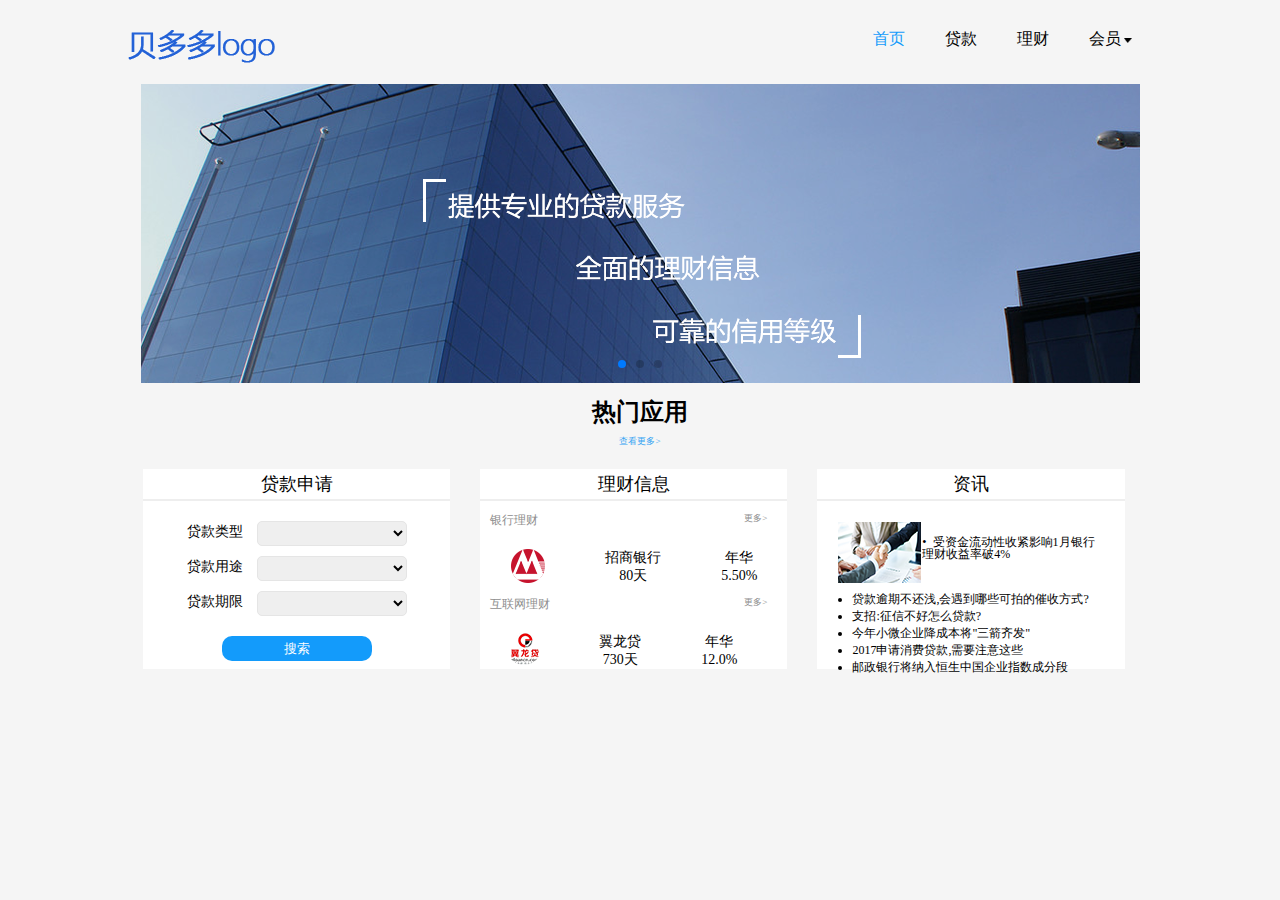
<file: index.html>
<!DOCTYPE html>
<html lang="en">
<head>
    <meta charset="UTF-8">
    <meta name="viewport" content="width=device-width, initial-scale=1.0">
    <meta http-equiv="X-UA-Compatible" content="ie=edge">
    <title>Document</title>
    <link rel="stylesheet" href="css/swiper-3.4.2.min.css">
    <link rel="stylesheet" type="text/css" href="css/base.css">
    <link rel="stylesheet" type="text/css" href="css/index.css">
</head>
<body>
<div class="content">
    <!--头部-->
    <header class="clearfix">
        <div class="header-logo">
            <img src="img/logo.png" alt="logo">
        </div>
        <div class="header-nav">
            <ul>
                <li>
                    <a class="navhover" href="#">首页</a>
                </li>
                <li>
                    <a href="#">贷款</a>
                </li>
                <li>
                    <a href="#">理财</a>
                </li>
                <li>
                    <a href="#">会员</a>
                    <img src="img/down.png" alt="">
                </li>
            </ul>
        </div>
    </header>
    <!--轮播图-->
    <div class="banner">
           <!-- Swiper -->
        <div class="swiper-container">
            <div class="swiper-wrapper">
                <div class="swiper-slide"><img src="img/bannerOne.png" alt=""></div>
                <div class="swiper-slide">Slide 2</div>
                <div class="swiper-slide">Slide 3</div>
                
            </div>
            <!-- Add Pagination -->
            <div class="swiper-pagination"></div>
            <!-- Add Arrows -->
            <!--<div class="swiper-button-next"></div>
            <div class="swiper-button-prev"></div>-->
        </div>   
    </div>
    <!--主体-->
    <div class="main">
        <h2>热门应用</h2>
        <a>查看更多&gt;</a>
        <div class="clearfix">
            <div class="main-use main-one">
                <div class="title">
                    贷款申请
                </div>
                <form class="loanApply">
                    <label for="typeName">贷款类型</label>
                    <select type="text" id="typeName"></select></br>
                    <label for="loanUse">贷款用途</label>
                    <select type="text" id="loanUse"></select></br>
                    <label for="loanDeadline">贷款期限</label>
                    <select type="text" id="loanDeadline"></select></br>
                    <button type="button" class="loanBtn">搜索</button>
                </form>
                
            </div>
            <div class="main-use main-two">            
                <div class="title">
                    理财信息
                </div>
                <div class="bankManage">
                    <div class="banktitle clearfix">
                        <p>银行理财</p>
                        <p>更多></p>
                    </div>
                    <ul class="clearfix">
                        <li><img src="img/图层 1.png" alt=""></li>
                        <li>招商银行</br>80天</li>
                        <li>年华</br>5.50%</li>
                    </ul>
                </div>
                <div class="internetManage">
                    <div class="intertitle clearfix">
                        <p>互联网理财</p>
                        <p>更多></p>
                    </div>
                     <ul class="clearfix">
                        <li><img src="img/图层 2.png" alt=""></li>
                        <li>翼龙贷</br>730天</li>
                        <li>年华</br>12.0%</li>
                    </ul>
                </div>
            </div>
            <div class="main-use main-three">
                <div class="title">
                    资讯
                </div>
                <div class="main-consult">
                    <img src="img/图层 3.png" alt="">
                    <p>&bull;&nbsp; 受资金流动性收紧影响1月银行</br>
                    理财收益率破4%</p>
                    <ul>
                        <li>贷款逾期不还浅,会遇到哪些可拍的催收方式?</li>
                        <li>支招:征信不好怎么贷款?</li>
                        <li>今年小微企业降成本将"三箭齐发"</li>
                        <li>2017申请消费贷款,需要注意这些</li>
                        <li>邮政银行将纳入恒生中国企业指数成分段</li>
                    </ul>
                </div>
            </div>
        </div>
    </div>
</div>
</body>
<script src="js/jquery-1.11.3.min.js"></script>
<script src="js/swiper-3.4.2.jquery.min.js"></script>
<script>
    $(function(){
        var swiper = new Swiper('.swiper-container', {
            pagination: '.swiper-pagination',
            nextButton: '.swiper-button-next',
            prevButton: '.swiper-button-prev',
            slidesPerView: 1,
            paginationClickable: true,
            spaceBetween: 30,
            loop: true
        });
    })
</script>
</html>
</file>
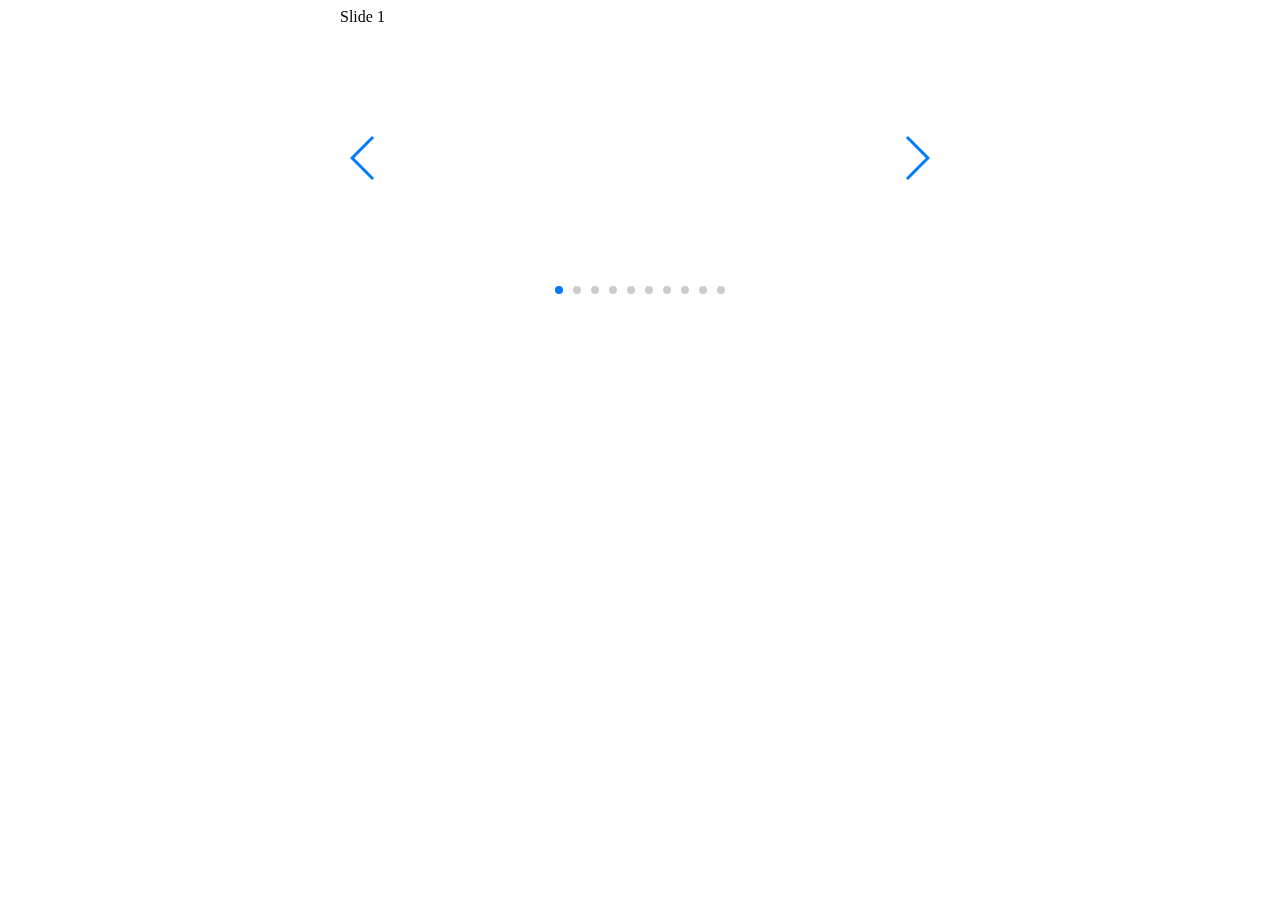
<file: 01.html>
<!DOCTYPE html>
<html lang="en">
<head>
    <meta charset="UTF-8">
    <meta name="viewport" content="width=device-width, initial-scale=1.0">
    <meta http-equiv="X-UA-Compatible" content="ie=edge">
    <title>Document</title>
    <link  rel="stylesheet" href="css/swiper-3.4.2.min.css">
    <style>
        .swiper-container {
            width: 600px;
            height: 300px;
        }  
        </style>
</head>
<body>
     <!-- Swiper -->
        <div class="swiper-container">
            <div class="swiper-wrapper">
                <div class="swiper-slide">Slide 1</div>
                <div class="swiper-slide">Slide 2</div>
                <div class="swiper-slide">Slide 3</div>
                <div class="swiper-slide">Slide 4</div>
                <div class="swiper-slide">Slide 5</div>
                <div class="swiper-slide">Slide 6</div>
                <div class="swiper-slide">Slide 7</div>
                <div class="swiper-slide">Slide 8</div>
                <div class="swiper-slide">Slide 9</div>
                <div class="swiper-slide">Slide 10</div>
            </div>
            <!-- Add Pagination -->
            <div class="swiper-pagination"></div>
            <!-- Add Arrows -->
            <div class="swiper-button-next"></div>
            <div class="swiper-button-prev"></div>
        </div>   




</body>
<script src="js/jquery-1.11.3.min.js">
</script>
<script src="js/swiper-3.4.2.jquery.min.js"></script>
<script>
     $(function(){
        var swiper = new Swiper('.swiper-container', {
            pagination: '.swiper-pagination',
            nextButton: '.swiper-button-next',
            prevButton: '.swiper-button-prev',
            slidesPerView: 1,
            paginationClickable: true,
            spaceBetween: 30,
            loop: true
        });
    })    
</script>
</html>
</file>
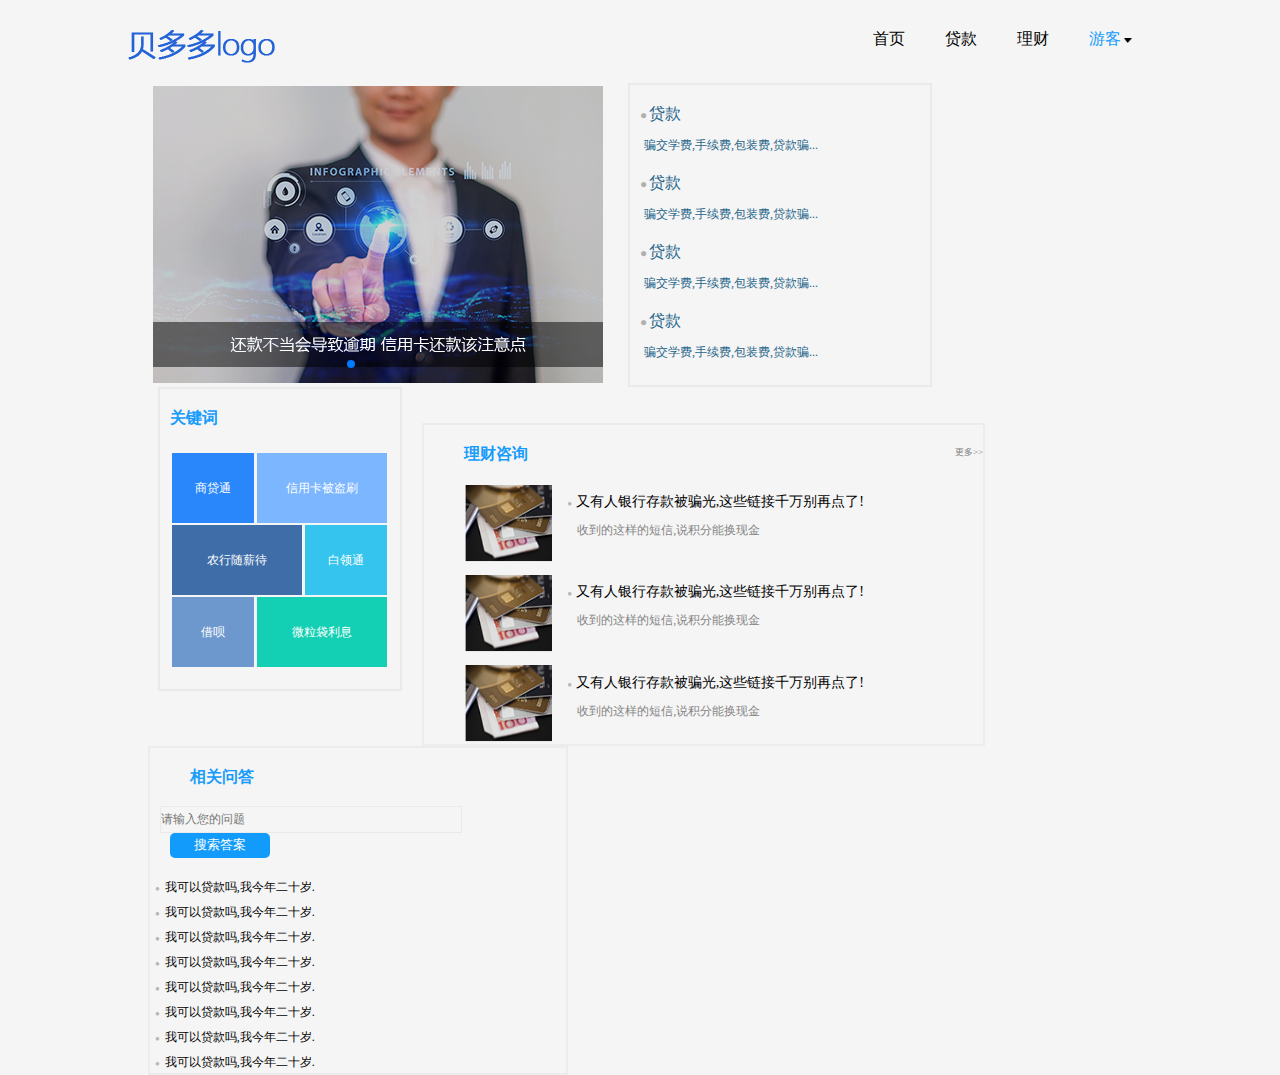
<file: tourist.html>
<!DOCTYPE html>
<html lang="en">
<head>
    <meta charset="UTF-8">
    <meta name="viewport" content="width=device-width, initial-scale=1.0">
    <meta http-equiv="X-UA-Compatible" content="ie=edge">
    <title>Document</title>
    <link rel="stylesheet" href="css/swiper-3.4.2.min.css">
    <link rel="stylesheet" type="text/css" href="css/base.css">
    <link rel="stylesheet" type="text/css" href="css/tourist.css">
</head>
<body>
<div class="content">
    <!--头部-->
    <header class="clearfix">
        <div class="header-logo">
            <img src="img/logo.png" alt="logo">
        </div>
        <div class="header-nav">
            <ul>
                <li>
                    <a  href="index.html">首页</a>
                </li>
                <li>
                    <a href="#">贷款</a>
                </li>
                <li>
                    <a href="#">理财</a>
                </li>
                <li>
                    <a class="navhover" href="#">游客</a>
                    <img src="img/down.png" alt="">
                </li>
            </ul>
        </div>
    </header>
    <!--轮播图-->
    <div class="banner clearfix">
           <!-- Swiper -->
        <div class="swiper-container">
            <div class="swiper-wrapper">
                <div class="swiper-slide">
                    <img src="img/touristBan.png" alt="">
                </div>
                <div class="swiper-slide">
                     <img src="img/touristBan.png" alt="">
                </div>
                <div class="swiper-slide">
                     <img src="img/touristBan.png" alt="">
                </div>
                 <div class="swiper-slide">
                     <img src="img/touristBan.png" alt="">
                </div>
                
            </div>
            <!-- Add Pagination -->
            <div class="swiper-pagination"></div>
            <!-- Add Arrows -->
            <!--<div class="swiper-button-next"></div>
            <div class="swiper-button-prev"></div>-->
        </div>   
        <div class="bannerMessage">
            <ul>
                <li>
                    <i>●</i>贷款
                    <P>骗交学费,手续费,包装费,贷款骗...</P>
                </li>
                <li>
                     <i>●</i>贷款
                    <P>骗交学费,手续费,包装费,贷款骗...</P>
                </li>
                <li>
                     <i>●</i>贷款
                    <P>骗交学费,手续费,包装费,贷款骗...</P>
                </li>
                <li>
                     <i>●</i>贷款
                    <P>骗交学费,手续费,包装费,贷款骗...</P>
                </li>
            </ul>
        </div>
        <div class="bannerKeyword">
            <h3>关键词</h3>
            <div class="workCombination">
                <div>商贷通</div>
                <div>信用卡被盗刷</div>
                <div>农行随薪待</div>
                <div>白领通</div>
                <div>借呗</div>
                <div>微粒袋利息</div>

                
            </div>
        </div>
    </div>

    <!--主体-->
    <div class="tourist-main clearfix">
        <div class="main-consult">
            <div class="consult-head clearfix">
                <h3>理财咨询</h3>
                <p>更多>></p>
            </div>
            <ul>
                <li>
                    <img src="img/consultOne.png" alt="">
                    <div>
                        <i>●</i>
                        又有人银行存款被骗光,这些链接千万别再点了!
                        <p>收到的这样的短信,说积分能换现金</p>
                    </div>
                    
                </li>
                <li>
                    <img src="img/consultOne.png" alt="">
                    <div>
                        <i>●</i>
                        又有人银行存款被骗光,这些链接千万别再点了!
                        <p>收到的这样的短信,说积分能换现金</p>
                    </div>
                    
                </li>
                <li>
                    <img src="img/consultOne.png" alt="">
                    <div>
                        <i>●</i>
                        又有人银行存款被骗光,这些链接千万别再点了!
                        <p>收到的这样的短信,说积分能换现金</p>
                    </div>
                    
                </li>
            </ul>
        </div>
        <div class="main-questions">
            <div class="questions-head">
                相关问答
            </div>
            <div class="questions-search">
                <input type="text" placeholder="请输入您的问题">
                <button type="button">搜索答案</button>
            </div>
            <ul>
                <li><i>●</i>我可以贷款吗,我今年二十岁.</li>
                <li><i>●</i>我可以贷款吗,我今年二十岁.</li>
                <li><i>●</i>我可以贷款吗,我今年二十岁.</li>
                <li><i>●</i>我可以贷款吗,我今年二十岁.</li>
                <li><i>●</i>我可以贷款吗,我今年二十岁.</li>
                <li><i>●</i>我可以贷款吗,我今年二十岁.</li>
                <li><i>●</i>我可以贷款吗,我今年二十岁.</li>
                <li><i>●</i>我可以贷款吗,我今年二十岁.</li>
            </ul>
        </div>

    </div>
   
</body>
<script src="js/jquery-1.11.3.min.js"></script>
<script src="js/swiper-3.4.2.jquery.min.js"></script>
<script>
    $(function(){
        var swiper = new Swiper('.swiper-container', {
            pagination: '.swiper-pagination',
            nextButton: '.swiper-button-next',
            prevButton: '.swiper-button-prev',
            slidesPerView: 1,
            paginationClickable: true,
            spaceBetween: 30,
            loop: true
        });
    })
</script>
</html>
</file>
<file: css/base.css>
@charset "UTF-8";

/*css 初始化 */
html, body, ul, li, ol, dl, dd, dt, p, h1, h2, h3, h4, h5, h6, form, fieldset, legend, img {
    margin: 0;
    padding: 0;
}

/*各浏览器显示不同，去掉蓝色边框*/
fieldset, img, input, button {
    border: none;
    padding: 0;
    margin: 0;
    outline-style: none;
}

ul, ol {
    list-style: none;
}

input {
    padding-top: 0;
    padding-bottom: 0;
    font-family: "SimSun", "宋体";
}

/*去掉行内替换元素空白缝隙*/
select, input {
    vertical-align: middle;
}

select, input, textarea {
    font-size: 12px;
    margin: 0;
}

/*防止拖动 影响布局*/
textarea {
    resize: none;
}

/*去掉行内替换元素空白缝隙*/
img {
    border: 0;
    vertical-align: middle;
}

table {
    border-collapse: collapse;
}

body {
    font: 12px/150% Arial, Verdana, "\5b8b\4f53"; /*宋体 unicode */
    color: #666;
    background: #fff;
}

/*清除浮动*/
.clearfix:before, .clearfix:after {
    content: "";
    display: table;
}

.clearfix:after {
    clear: both;
}

.clearfix {
    *zoom: 1; /*IE/7/6*/
}

a {
    color: #666;
    text-decoration: none;
}

a:hover {
    color: #C81623;
}

/*h1, h2, h3, h4, h5, h6 {
    text-decoration: none;
    font-weight: normal;
    font-size: 100%;
}*/

s, i, em {
    font-style: normal;
    text-decoration: none;
}

/*京东色*/
.col-red {
    color: #C81623 !important;
}

/*公共类*/
.w {
    /*版心 提取 */
    width: 1210px;
    margin: 0 auto;
}

.fl {
    float: left;
}

.fr {
    float: right;
}

.al {
    text-align: left;
}

.ac {
    text-align: center;
}

.ar {
    text-align: right;
}

.hide {
    display: none;
}

/*顶部工具栏start*/
.shortcut {
    background-color: #F1F1F1;
    height: 30px;
    line-height: 30px;
}

/*顶部工具栏end*/
</file>
<file: css/index.css>
body{
    background:#F5F5F5;
    text-align: center;
}
.content{
    display: inline-block;
    width: 80%;   
}
/*头部*/
header{
    margin-top: 30px;
}
header > .header-logo{
    float: left;
    top: 4px;
}
header > .header-nav{
    float: right;
}
header > .header-nav li{
    float: left;
    margin: 0 20px;
    
}

header > .header-nav li a{
    color: #000;
    font-size: 16px;
    font-family:Microsoft YaHei;
}
header > .header-nav .navhover{
     color: #139BFB;
}
header > .header-nav li img{
    width: 8px;
    height: 5px;
}

/*轮播图*/
.content >.banner{
    margin-top: 20px;
    /*background: pink;*/
    height: 300px;
}
 .swiper-container {
            /*width: 600px;*/
    height: 300px;
}  

/*主体*/
.content >.main{
    margin-top: 20px;
}
.content >.main >h2{
    color: #000;
    font-size: 24px;
    margin-bottom: 10px;
}
.content >.main >a{
    color: #33A3F3;
    font:400 9px/14px consolas;
}
.main .main-use{
    width: 30%;
    box-sizing: border-box;
    height: 200px;
    background:#fff;
    float: left;
    margin: 0 15px;
    margin-top: 20px;
}
.main .title{
    font-size: 18px;
    color: #000;
    height: 30px;
    border-bottom: 2px solid #EEEEEE;
    line-height: 30px;
}
/*表单*/
.main .loanApply{
    font-size: 14px;
    color: #000;
    margin-top: 10px;
}
.loanApply label{
    font-family:Microsoft YaHei;
    margin-right: 10px;
    position: relative;
    top: 4px;
}
.loanApply select {
    border: 1px solid #E5E5E5;
    width: 150px;
    height: 25px;
    margin-top: 10px;
    border-radius: 5px;
}
.loanApply .loanBtn{
    margin-top: 20px;
    width: 150px;
    height: 25px;
    border-radius: 10px;
    background: #139BFB;
    color: #fff;
}

.banktitle p{
    margin-top: 10px;
    color: #8E8E8E;
}
.banktitle p:nth-child(1){
    float: left;
    margin-left: 10px;
    
}
.banktitle p:nth-child(2){
    float: right;
    margin-right: 20px;
    font:400 9px/14px consolas;
}
.main-two ul li{
    float: left;
    margin-top: 20px;
    font-family:Microsoft YaHei;
    color: #000;
    font-size: 14px;
}
.main-two ul li:nth-child(1){
    margin-left: 30px;
}
.main-two ul li:nth-child(2){
    margin-left: 60px;
}
.main-two ul li:nth-child(3){
    margin-left: 60px;
}
.intertitle p{
    margin-top: 10px;
    color: #8E8E8E;
}
.intertitle p:nth-child(1){
    float: left;
    margin-left: 10px;
    
}
.intertitle p:nth-child(2){
    float: right;
    margin-right: 20px;
    font:400 9px/14px consolas;
}

.main-consult {
    color: #000;
    text-align: left;  
    height: 80px;
    line-height: 1;
}
.main-consult img{
    margin-left: 20px;
    margin-top: 20px;
}
.main-consult p{
    float: right;
   font-family:Microsoft YaHei;
    margin-top: 35px;
    margin-right: 30px;
}
.main-consult ul {
    list-style:disc;
    margin-left: 35px;
    margin-top: 10px;
}
.main-consult ul li{
    margin-bottom: 5px;
    font-family:Microsoft YaHei;
}
</file>
<file: css/tourist.css>
body{
    background:#F5F5F5;
    text-align: center;
}
.content{
    display: inline-block;
    width: 80%;   
}
/*头部*/
header{
    margin-top: 30px;
}
header > .header-logo{
    float: left;
    top: 4px;
}
header > .header-nav{
    float: right;
}
header > .header-nav li{
    float: left;
    margin: 0 20px;
    
}

header > .header-nav li a{
    color: #000;
    font-size: 16px;
    font-family:Microsoft YaHei;
}
header > .header-nav .navhover{
     color: #139BFB;
}
header > .header-nav li img{
    width: 8px;
    height: 5px;
}

/*轮播图*/
.content >.banner{
    margin-top: 20px;
    height: 300px;
}
 .swiper-container {
    width: 500px;
    height: 300px;
    float: left;
    left: 0px;
    top: 0px;
}
.banner >.bannerMessage{
    float: left;
    border: 2px solid #EAEAEA;
    width: 300px;
    height: 300px;

}
.banner >.bannerKeyword {
    float: left;
    border: 2px solid #EAEAEA;
    height: 300px;
    width: 240px;
    margin-left: 30px;
}
.bannerMessage li {
    color: #27658A;
    font-family:Microsoft YaHei;
    font-size: 16px;
    margin-top: 20px;
    margin-left: 10px;
    text-align: left;
}
.bannerMessage li i{
    color: #B0B0B0;
    font-size: 12px;
    margin-right: 2px;
}

.bannerMessage li p{
    font-size: 12px;
    margin-left: 4px;
    margin-top: 12px;
}

.bannerKeyword h3{
    color:#179CFB;
    font-size: 16px;
    text-align: left;
    margin-top: 20px;
    margin-left: 10px;
}
.bannerKeyword >.workCombination{ 
    width: 90%;
    height: 70%;
    margin-left: 5%;
    margin-top: 10%;
    /*background: pink;*/
    text-align: left;
}
.bannerKeyword >.workCombination div {
    display: inline-block;
    height: 70px;
    line-height: 70px;
    color: #fff; 
    box-sizing: border-box;
    text-align: center;
    margin-top: 2px;
   
}
.bannerKeyword >.workCombination div:nth-child(1){
    background: #2A87FB;
    width: 38%;
}
.bannerKeyword >.workCombination div:nth-child(2){
    background: #7CB6FF;
    width: 60%;
}
.bannerKeyword >.workCombination div:nth-child(3){
    background: #3E6DA8;
    width: 60%;
}
.bannerKeyword >.workCombination div:nth-child(4){
    background: #35C4EE;
    width: 38%;
}
.bannerKeyword >.workCombination div:nth-child(5){
    background: #6C98CE;
    width: 38%;
}
.bannerKeyword >.workCombination div:nth-child(6){
    background: #13CFB3;
    width: 60%;
}

/*主体*/
.tourist-main{
    margin-top: 40px;
    /*border: 2px solid #ECECEC;*/
    text-align: left;
    
}
.main-consult{
    width: 55%;
    margin-left: 20px;
    display: inline-block;
    box-sizing: border-box;
    border: 2px solid #ECECEC;
}
.main-consult .consult-head h3{
    color:#179CFB;
    font-size: 16px;
    text-align: left;
    margin-top: 20px;
    margin-left: 40px;
    float: left;
}
.main-consult .consult-head p{
    color:#848484;
     font:400 9px/14px consolas;
    float: right;
    margin-top: 20px;
    margin-left: 10px;
}
.main-consult ul{
    text-align: left;
    margin-top: 20px;
    margin-left: 40px;
}
.main-consult ul li{
    margin-top: 10px;

}
.main-consult ul img{
    width: 100px;
    height: 80px;
}
.main-consult li i{
    color: #B7B7B7;
    font-size: 8px;
}
.main-consult li div{
    display: inline-block;
    color: #000;
    font-family:Microsoft YaHei;
    font-size: 14px;
    font-weight: 600px;
    height: 70px;
}
.main-consult li div p{
    font-size: 12px;
    margin-left: 10px;
    color: #858585;
    position: relative;
    top: 8px;
}


.main-questions{
    display: inline-block;
    box-sizing: border-box;
    width: 41%;
    border: 2px solid #ECECEC;
    margin-left: 20px;
}
.main-questions > .questions-head{
    color:#179CFB;
    font-size: 16px;
    text-align: left;
    margin-top: 20px;
    margin-left: 40px;
    font-weight: 600;
    /*float: left;*/

}
.questions-search input{
   
    /*width: 100px;*/
    border: 1px solid #EAEAEA;
    height: 25px; 
    width: 300px;
    background: #F5F5F5;

}
.questions-search {
    margin-top: 20px;
    margin-left: 10px;
}
.questions-search button{
    background: #139BFB;
    margin-left: 10px;
    color: #fff;
    width: 100px;
    height: 25px; 
    border-radius: 5px;
}
.main-questions ul{
    margin-top: 20px;
    color: #000;
    font-family:Microsoft YaHei;
}
.main-questions ul li{
    margin-top: 5px;
     
}
.main-questions i{
    color: #B7B7B7;
    font-size: 8px;
    margin-left: 5px;
    margin-right: 5px;
}
</file>
